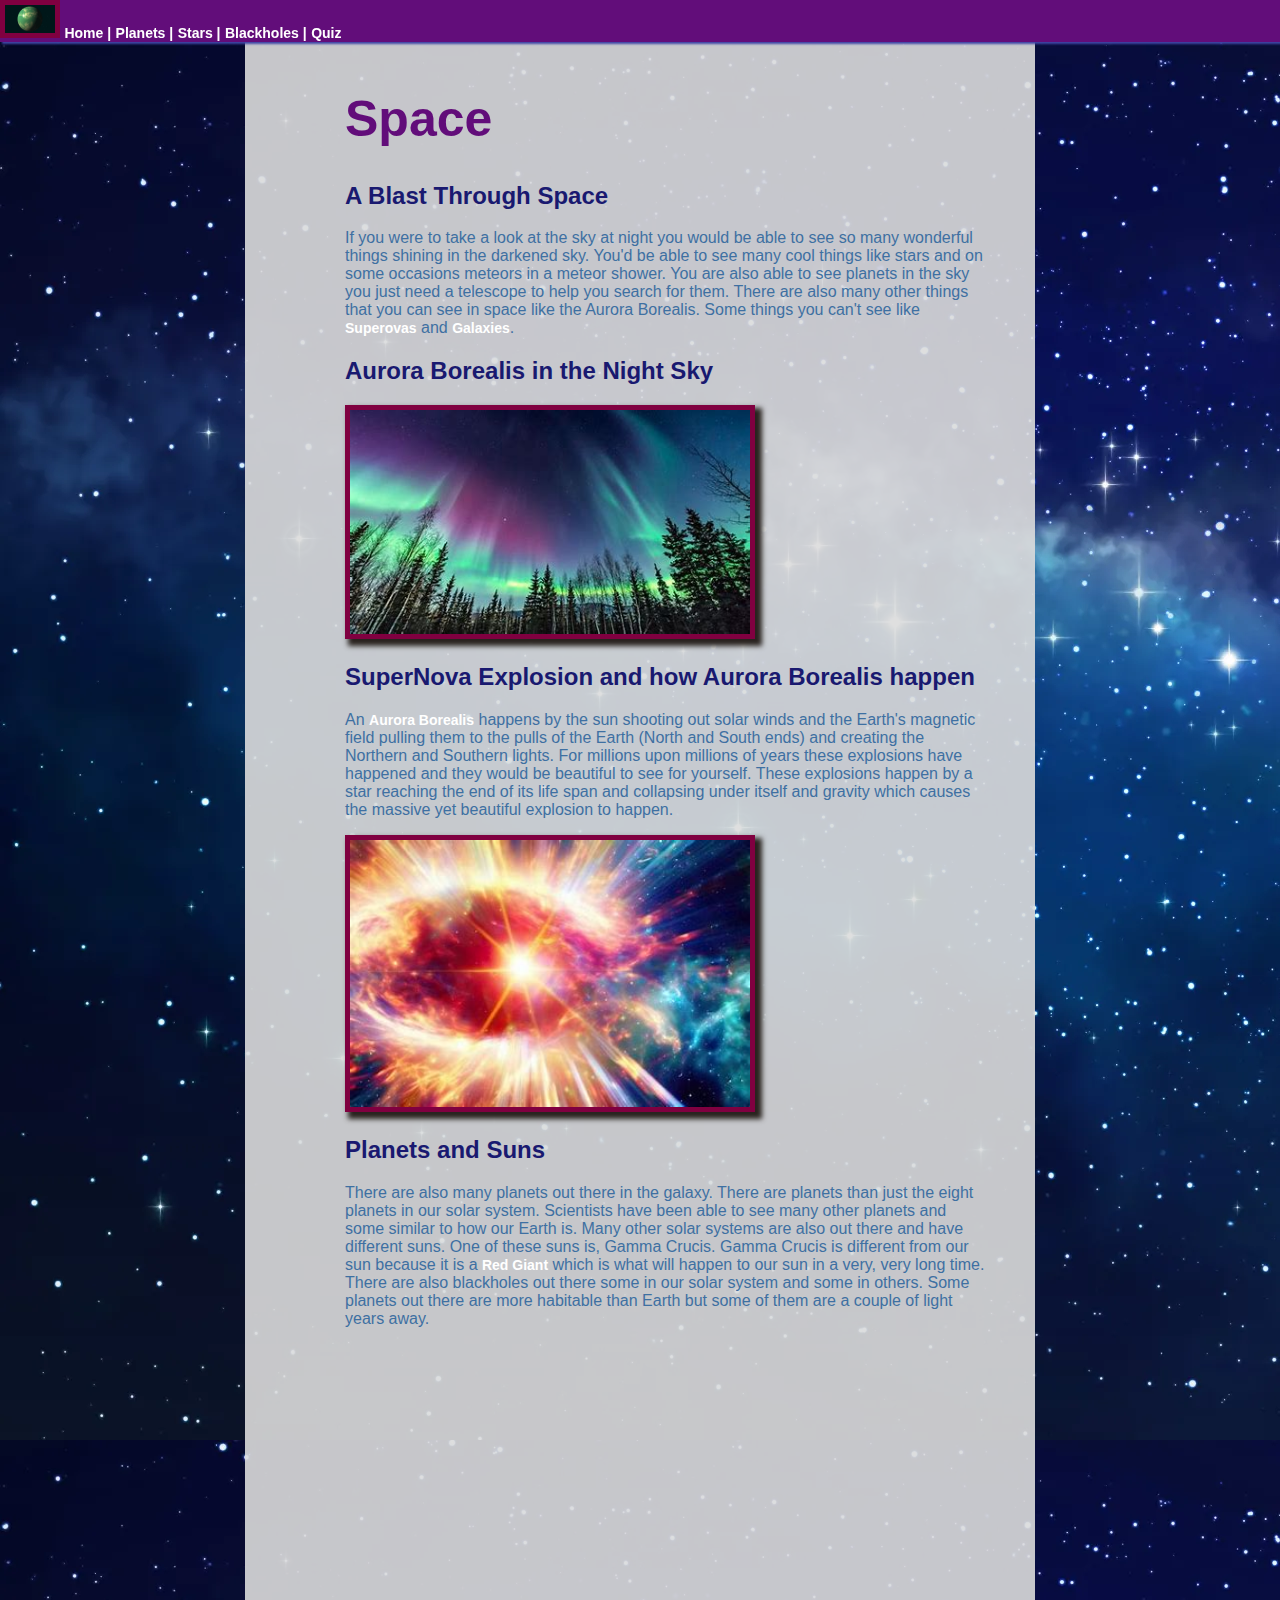
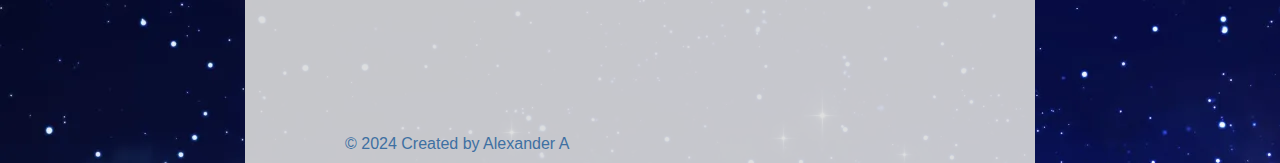
<file: index.html>
<!DOCTYPE html>
<html>
    <head>
        <title>Space</title> 
        <link rel="stylesheet" href="styles.css">   
    </head>
    <body>
        <header>
            <nav class="fixed-nav-bar">
                <a href="#"><img src="images/keplar_logo.jpg" class="logo" width="50px" alt="planet: keplar 22b"></a>
                <a href="#">Home |</a>
                <a href="planets.html">Planets |</a>
                <a href="stars.html">Stars |</a>
                <a href="blackholes.html">Blackholes |</a>
                <a href="quiz.html">Quiz</a>
            </nav>
        </header>

       <section>
            <h1>Space</h1>
            <h2>A Blast Through Space</h2> 
            <p>If you were to take a look at the sky at night you would be able to see so many wonderful things shining in the darkened sky. You'd be able to see many cool things like stars and on some occasions meteors in a meteor shower. You are also able to see planets in the sky you just need a telescope to help you search for them. There are also many other things that you can see in space like the Aurora Borealis. Some things you can't see like <a href="https://en.wikipedia.org/wiki/supernova" target="_blank">Superovas</a> and <a href="https://en.wikipedia.org/wiki/galaxy" target="_blank">Galaxies</a>.</p>
            <!-- Have you ever seen a snow leopard? They are some of the most <a href="https://en.wikipedia.org/wiki/Snow_leopard" target="_blank">beautiful animals</a> on Earth. They have a whitish-gray fur coat spotted with large black spots that allow them to blend in with the rocky mountains where they live. Snow leopards have also adapted to live in some of <a target="_blank" href="https://www.worldwildlife.org/species/snow-leopard">the most severe climates on Earth</a>. You would think that they would be tough survivors, but you would be wrong. -->
    
            <h2>Aurora Borealis in the Night Sky</h2>
            <img src="images/aurora_borealis.jpg" width="400px"  alt="aurora Borealis">

            <h2>SuperNova Explosion and how Aurora Borealis happen</h2>
    
            <p>An <a href="https://en.wikipedia.org/wiki/Aurora" target="_blank">Aurora Borealis</a> happens by the sun shooting out solar winds and the Earth's magnetic field pulling them to the pulls of the Earth (North and South ends) and creating the Northern and Southern lights. For millions upon millions of years these explosions have happened and they would be beautiful to see for yourself. These explosions happen by a star reaching the end of its life span and collapsing under itself and gravity which causes the massive yet beautiful explosion to happen.</p>

            <img src="images/supernova_explosion.jpg" width="400px"  alt="supernova explosion">

            <h2>Planets and Suns</h2>

            <p>There are also many planets out there in the galaxy. There are planets than just the eight planets in our solar system. Scientists have been able to see many other planets and some similar to how our Earth is. Many other solar systems are also out there and have different suns. One of these suns is, Gamma Crucis. Gamma Crucis is different from our sun because it is a <a href="https://en.wikipedia.org/wiki/Red_giant" target="_blank">Red Giant</a> which is what will happen to our sun in a very, very long time. There are also blackholes out there some in our solar system and some in others.
            Some planets out there are more habitable than Earth but some of them are a couple of light years away.
            </p>
            <br><br><br>

            <iframe width="560" height="315" src="https://www.youtube.com/embed/CJUVd8SguDw?si=z_XSbvio4I4QtQGA" title="YouTube video player" frameborder="0" allow="accelerometer; autoplay; clipboard-write; encrypted-media; gyroscope; picture-in-picture; web-share" referrerpolicy="strict-origin-when-cross-origin" allowfullscreen></iframe>
            <br><br>

       </section>
        
        <footer> &copy; 2024 Created by Alexander A </footer>

    </body>
</html>
</file>
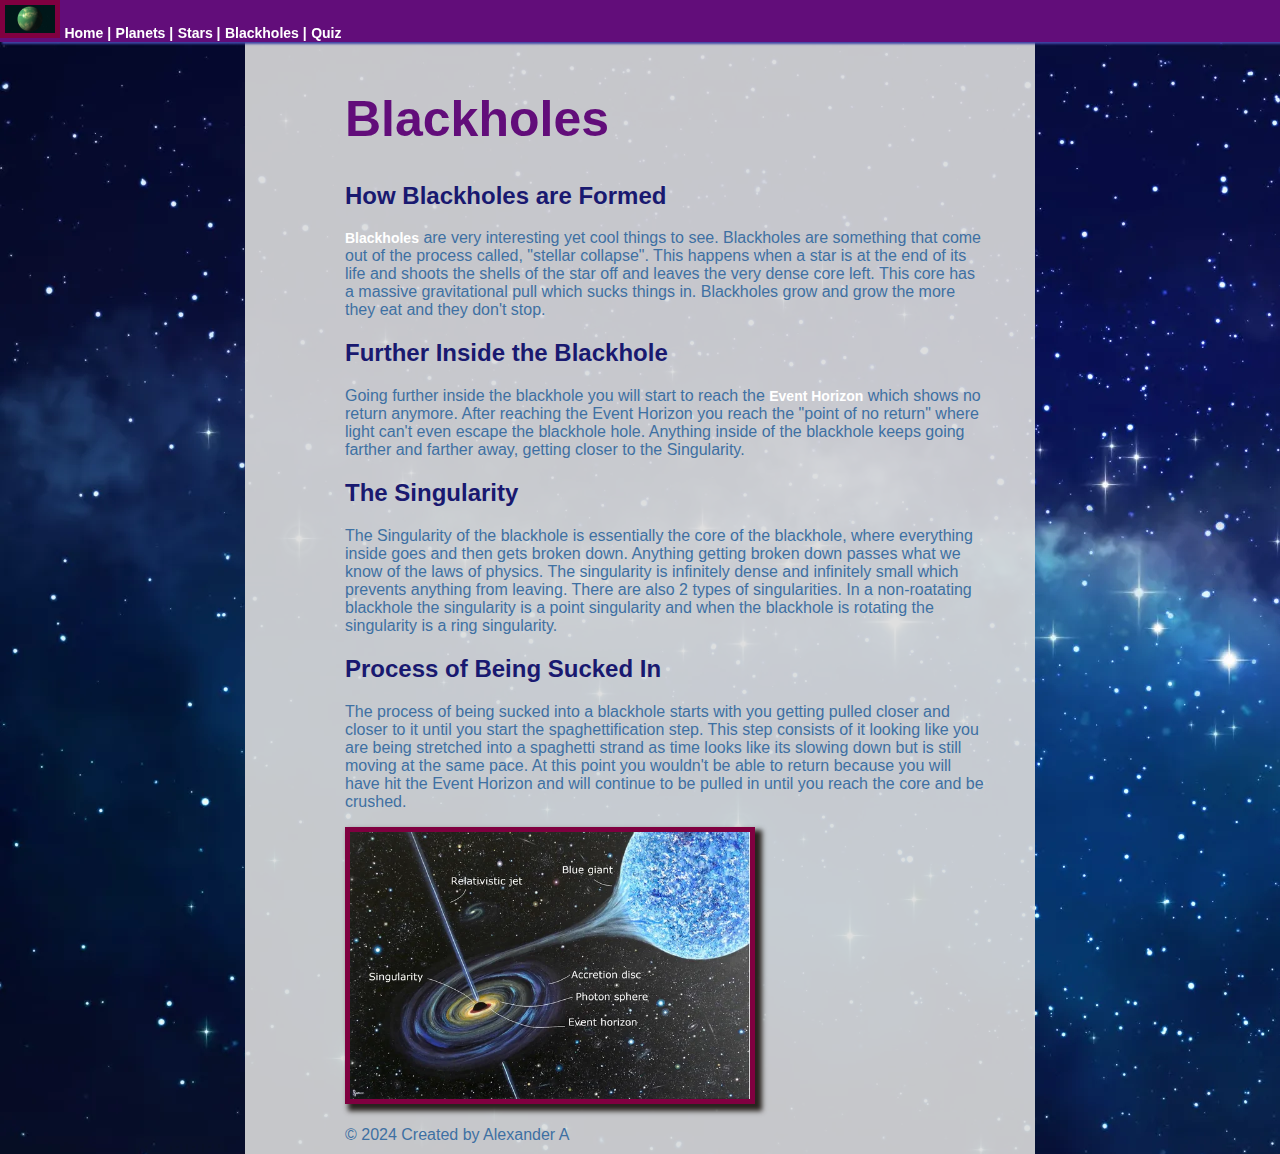
<file: blackholes.html>
<!DOCTYPE html>
<html>
    <head>
        <title>blackholes</title>
        <link rel="stylesheet" href="styles.css"> 
    </head>
    <body>
       <header>
            <nav class="fixed-nav-bar">
                <a href="index.html"><img class="logo" src="images/keplar_logo.jpg" width="50px" alt="planet: Keplar 22b"></a>
                <a href="index.html">Home |</a>
                <a href="planets.html">Planets |</a>
                <a href="stars.html">Stars |</a>
                <a href="#">Blackholes |</a>
                <a href="quiz.html">Quiz</a>

                <!-- <div class="navbar">
                    <a href="index.html">Home</a>
                    <a href="planets.html">Planets</a>
                    <a href="#">Blackholes</a>
                    <div class="dropdown">
                      <a href="" class="dropTag">Dropdown
                        <i class="fa fa-caret-down"></i>
                      </a>
                      <div class="dropdown-content">
                        <a href="stars.html">Stars</a>
                      </div>
                    </div>
                  </div>  -->
            </nav>
       </header>


        <section>
            <h1>Blackholes</h1>

            <h2>How Blackholes are Formed</h2>
            <p><a href="https://en.wikipedia.org/wiki/Blackhole" target="_blank">Blackholes</a> are very interesting yet cool things to see. Blackholes are something that come out of the process called, "stellar collapse". This happens when a star is at the end of its life and shoots the shells of the star off and leaves the very dense core left. This core has a massive gravitational pull which sucks things in. Blackholes grow and grow the more they eat and they don't stop.</p>

            <h2>Further Inside the Blackhole</h2>
            <p>Going further inside the blackhole you will start to reach the <a href="https://en.wikipedia.org/wiki/Event_horizon" target="_blank">Event Horizon</a> which shows no return anymore. After reaching the Event Horizon you reach the "point of no return" where light can't even escape the blackhole hole. Anything inside of the blackhole keeps going farther and farther away, getting closer to the Singularity.</p>

            <h2>The Singularity</h2>
            <p>The Singularity of the blackhole is essentially the core of the blackhole, where everything inside goes and then gets broken down. Anything getting broken down passes what we know of the laws of physics. The singularity is infinitely dense and infinitely small which prevents anything from leaving. There are also 2 types of singularities. In a non-roatating blackhole the singularity is a point singularity and when the blackhole is rotating the singularity is a ring singularity.</p>

            <h2>Process of Being Sucked In</h2>
            <p>The process of being sucked into a blackhole starts with you getting pulled closer and closer to it until you start the spaghettification step. This step consists of it looking like you are being stretched into a spaghetti strand as time looks like its slowing down but is still moving at the same pace. At this point you wouldn't be able to return because you will have hit the Event Horizon and will continue to be pulled in until you reach the core and be crushed.</p>

            <img src="images/blackhole_labels.webp" width="400px"  alt="labeled blackhole">
            <br><br>

        </section>

        <footer> &copy; 2024 Created by Alexander A </footer>
        
    </body>
</html>
</file>
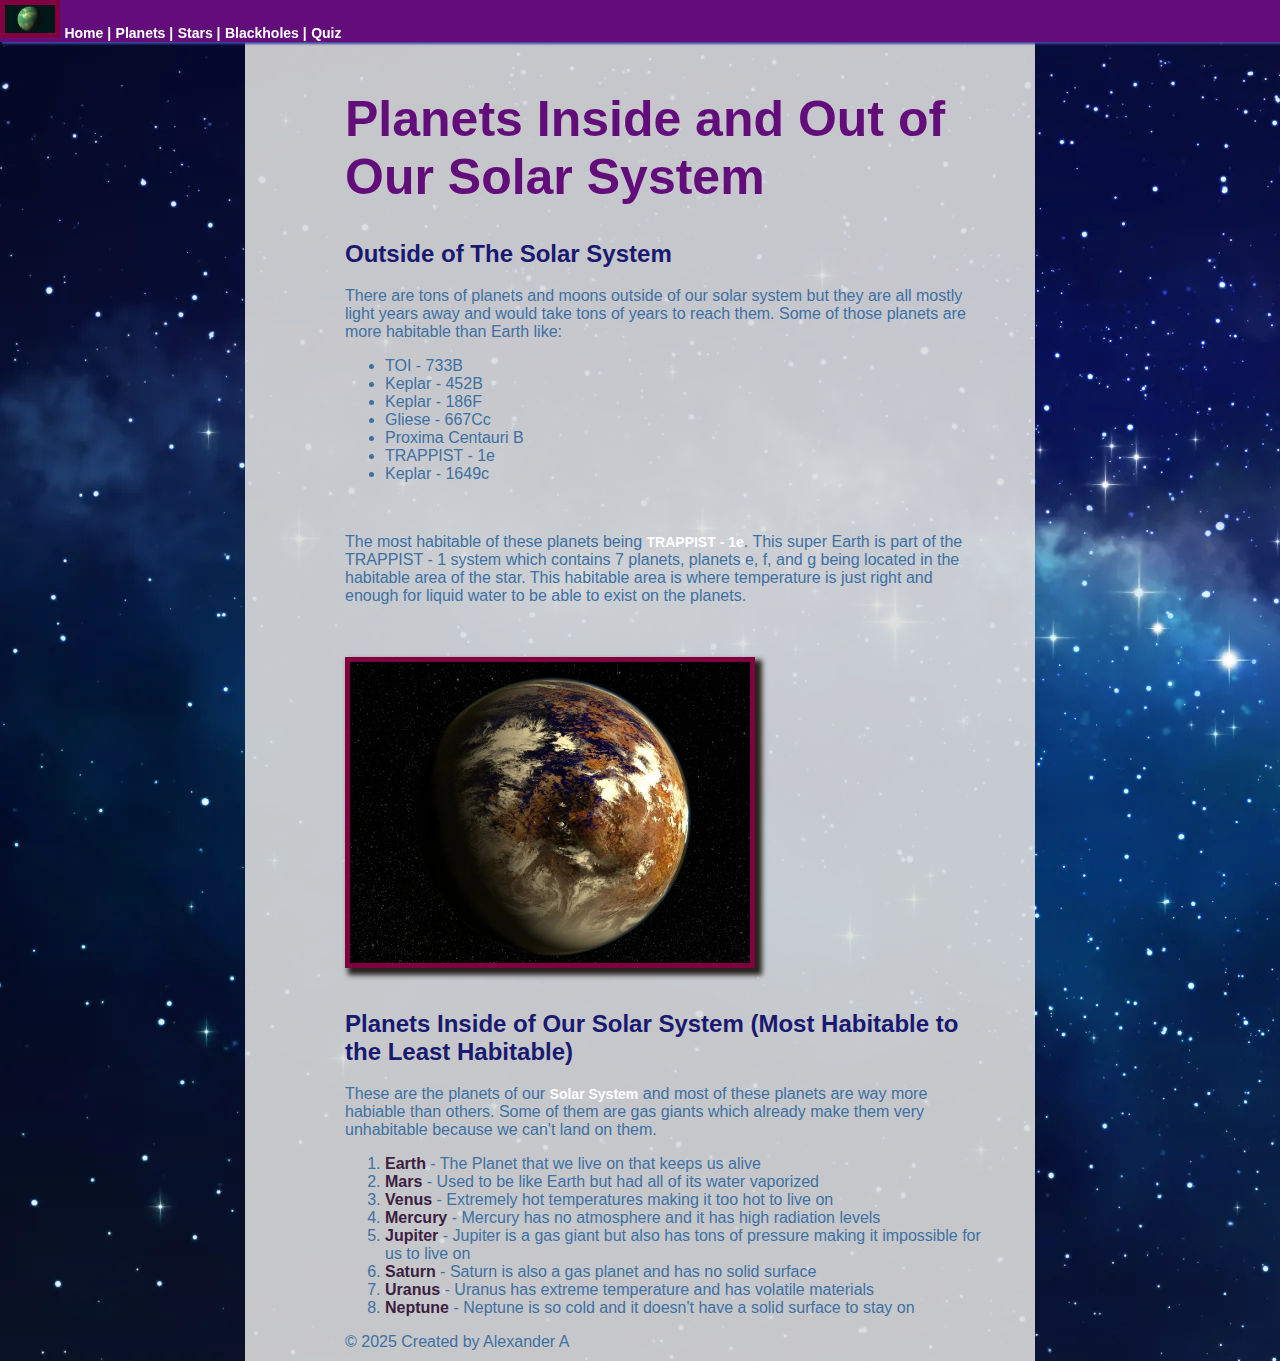
<file: planets.html>
<!DOCTYPE html>
<html>
    <head>
        <title>Planets</title>
        <link rel="stylesheet" href="styles.css"> 
    </head>
    <body>
       <header>
            <nav class="fixed-nav-bar">
                <a href="index.html"><img class="logo" src="images/keplar_logo.jpg" width="50px" alt="planet: Keplar 22b"></a>
                <a href="index.html">Home |</a>
                <a href="#">Planets |</a>
                <a href="stars.html">Stars |</a>
                <a href="blackholes.html">Blackholes |</a>
                <a href="quiz.html">Quiz</a>
            </nav>
       </header>


        <section>
            <h1>Planets Inside and Out of Our Solar System</h1>
    
            <h2>Outside of The Solar System</h2>
    
            <p>There are tons of planets and moons outside of our solar system but they are all mostly light years away and would take tons of years to reach them. Some of those planets are more habitable than Earth like:</p>
    
            <ul>
                <li>TOI - 733B</li>
                <li>Keplar - 452B</li>
                <li>Keplar - 186F</li>
                <li>Gliese - 667Cc</li>
                <li>Proxima Centauri B</li>
                <li>TRAPPIST - 1e</li>
                <li>Keplar - 1649c</li>
            </ul>
            <br>
            <p>The most habitable of these planets being <a href="https://en.wikipedia.org/wiki/TRAPPIST-1e" target="_blank">TRAPPIST - 1e</a>. This super Earth is part of the TRAPPIST - 1 system which contains 7 planets, planets e, f, and g being located in the habitable area of the star. This habitable area is where temperature is just right and enough for liquid water to be able to exist on the planets.</p>
            <br><br>

            <img src="images/Proxima_centuari.webp" width="400px"  alt="Proxima Centauri B">

            <br><br>
    
            <h2>Planets Inside of Our Solar System (Most Habitable to the Least Habitable)</h2>
    
            <p>These are the planets of our <a href="https://en.wikipedia.org/wiki/Solar_System" target="_blank">Solar System</a> and most of these planets are way more habiable than others. Some of them are gas giants which already make them very unhabitable because we can't land on them.</p>
    
            <ol>
                <li><strong>Earth</strong> - The Planet that we live on that keeps us alive</li>
                <li><strong>Mars</strong> - Used to be like Earth but had all of its water vaporized </li>
                <li><strong>Venus</strong> - Extremely hot temperatures making it too hot to live on</li>
                <li><strong>Mercury</strong> - Mercury has no atmosphere and it has high radiation levels</li>
                <li><strong>Jupiter</strong> - Jupiter is a gas giant but also has tons of pressure making it impossible for us to live on</li>
                <li><strong>Saturn</strong> - Saturn is also a gas planet and has no solid surface</li>
                <li><strong>Uranus</strong> - Uranus has extreme temperature and has volatile materials</li>
                <li><strong>Neptune</strong> - Neptune is so cold and it doesn't have a solid surface to stay on</li>
        </ol>
        </section>

        <footer> &copy; 2025 Created by Alexander A </footer>
        
    </body>
</html>
</file>
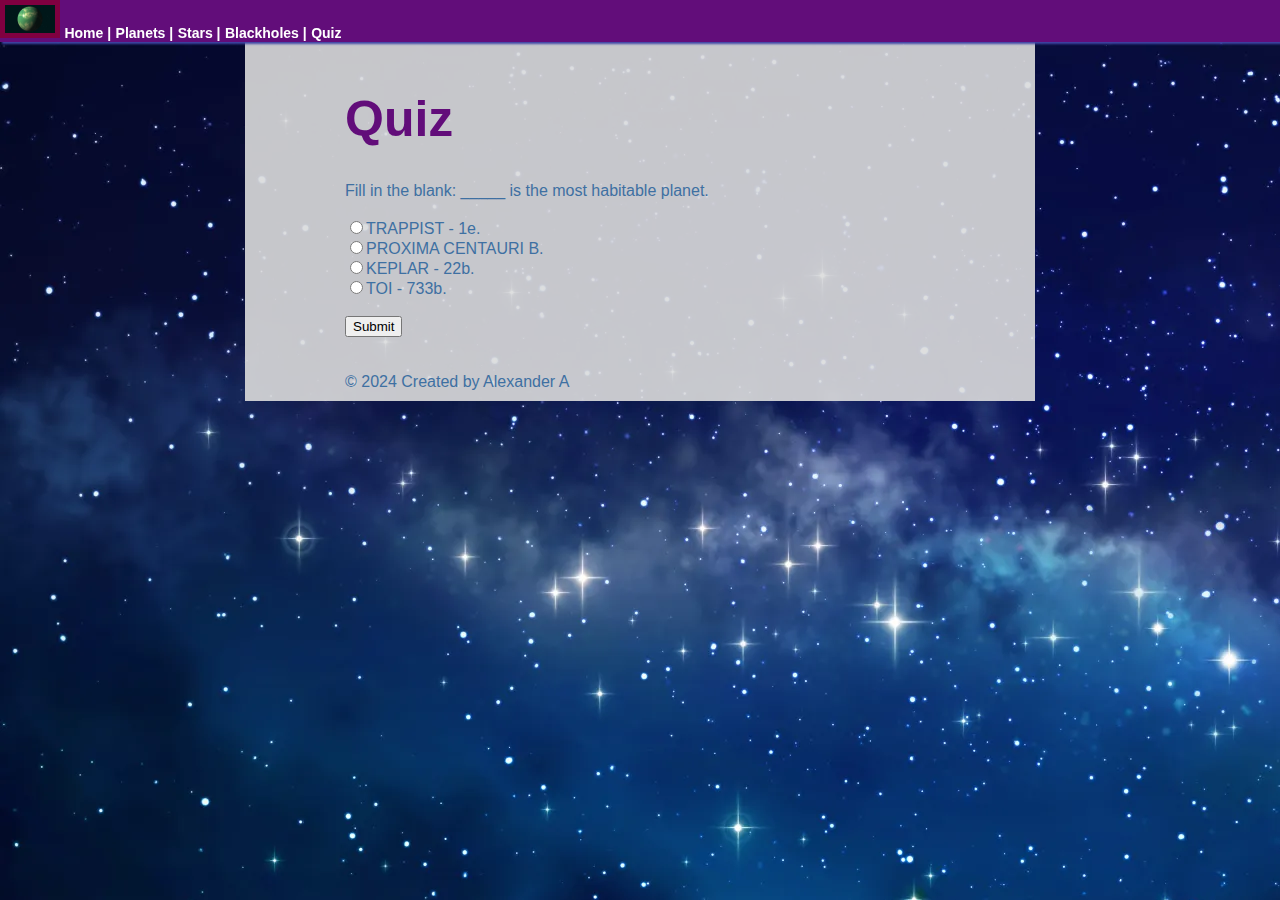
<file: quiz.html>
<!DOCTYPE html>
<html>
    <head>
        <title>Quiz</title>
        <link rel="stylesheet" href="styles.css"> 
    </head>
    <body>
       <header>
            <nav class="fixed-nav-bar">
                <a href="index.html"><img class="logo" src="images/keplar_logo.jpg" width="50px" alt="Planet: Keplar 22b"></a>
                <a href="index.html">Home |</a>
                <a href="planets.html">Planets |</a>
                <a href="stars.html">Stars |</a>
                <a href="blackholes.html">Blackholes |</a>
                <a href="#">Quiz</a>
            </nav>
       </header>


        <section>
            <h1>Quiz</h1>
            <div id="ques" ></div>
            <br>
            <div id="opt"></div>
            <br>
            <button onclick="checkAns()" id="btn">Submit</button>
            <div id="score"></div>
            <br><br>

        </section>

        <footer> &copy; 2024 Created by Alexander A </footer>
        <script src="script.js"   ></script>
    </body>
</html>
</file>
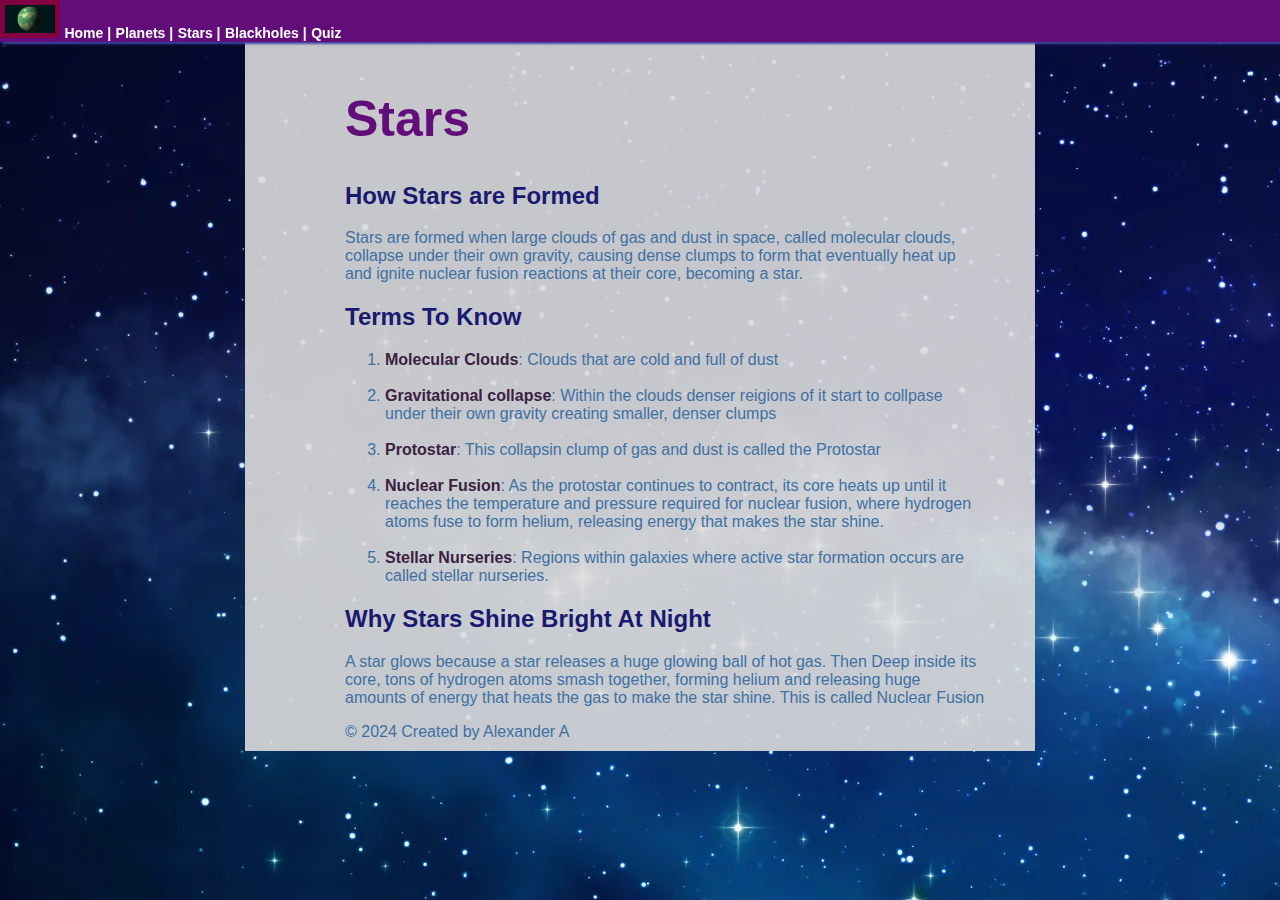
<file: stars.html>
<!DOCTYPE html>
<html>
    <head>
        <title>Stars</title>
        <link rel="stylesheet" href="styles.css"> 
    </head>
    <body>
       <header>
            <nav class="fixed-nav-bar">
                <a href="index.html"><img class="logo" src="images/keplar_logo.jpg" width="50px" alt="planet: Keplar 22b"></a>
                <a href="index.html">Home |</a>
                <a href="planets.html">Planets |</a>
                <a href="#">Stars |</a>
                <a href="blackholes.html">Blackholes |</a>
                <a href="quiz.html">Quiz</a>
            </nav>
       </header>


        <section>
            <h1>Stars</h1>

            <h2>How Stars are Formed</h2>
            <p>Stars are formed when large clouds of gas and dust in space, called molecular clouds, collapse under their own gravity, causing dense clumps to form that eventually heat up and ignite nuclear fusion reactions at their core, becoming a star.</p>

            <h2>Terms To Know</h2>

            <ol>
                <li><strong>Molecular Clouds</strong>: Clouds that are cold and full of dust</li>
                <br>
                <li><strong>Gravitational collapse</strong>: Within the clouds denser reigions of it start to collpase under their own gravity creating smaller, denser clumps</li>
                <br>
                <li><strong>Protostar</strong>: This collapsin clump of gas and dust is called the Protostar</li>
                <br>
                <li><strong>Nuclear Fusion</strong>: As the protostar continues to contract, its core heats up until it reaches the temperature and pressure required for nuclear fusion, where hydrogen atoms fuse to form helium, releasing energy that makes the star shine.</li>
                <br>
                <li><strong>Stellar Nurseries</strong>: Regions within galaxies where active star formation occurs are called stellar nurseries.</li>
            </ol>

            <h2>Why Stars Shine Bright At Night</h2>
            <p>A star glows because a star releases  a huge glowing ball of hot gas. Then Deep inside its core, tons of hydrogen atoms smash together, forming helium and releasing huge amounts of energy that heats the gas to make the star shine. This is called Nuclear Fusion</p>


        </section>

        <footer> &copy; 2024 Created by Alexander A </footer>
        
    </body>
</html>
</file>
<file: styles.css>
html {
    color: rgb(62, 112, 162);
    font-family: 'Trebuchet MS', 'Lucida Sans Unicode', 'Lucida Grande', 'Lucida Sans', Arial, sans-serif;
    
    background-image: url("images/space_background.webp");
}

body {
    width: 50%;
    margin: 0 auto;
    background-color: rgba(220, 220, 220, 0.9);
    padding: 10px 50px 10px 100px;
    /* padding: TOP RIGHT BOTTOM LEFT */
}

.fixed-nav-bar {
    position: fixed;
    top: 0;
    left: 0;
    width: 100%;
    z-index: 9999;    
    background-color: rgb(98, 13, 122);
    box-shadow: 2px 2px 2px rgb(64, 69, 166);
}

h1 {
    color: rgb(98, 13, 122);
    font: bold 50px sans-serif;
}

h2 {
    color: midnightblue;
    font-family: sans-serif;
}


strong {
    color: rgb(59, 30, 65);
}

img {
    border-style: solid;
    border-width: 5px;
    border-color: rgb(128, 0, 64);
    
    box-shadow: 5px 5px 5px 2px rgba(41, 35, 31, 1);
    
}

.logo {
    box-shadow: none;
    border-color: rgb(128, 0, 64);
}

section {
    margin-top: 80px;
}

a {
    color: rgb(0, 0, 0);
    text-decoration: none;
    font: bold 14px "Arial Black", Gadget, sans-serif;
}

a:link {
    color:white;
}

a:visited {
    color: white;
}
</file>
